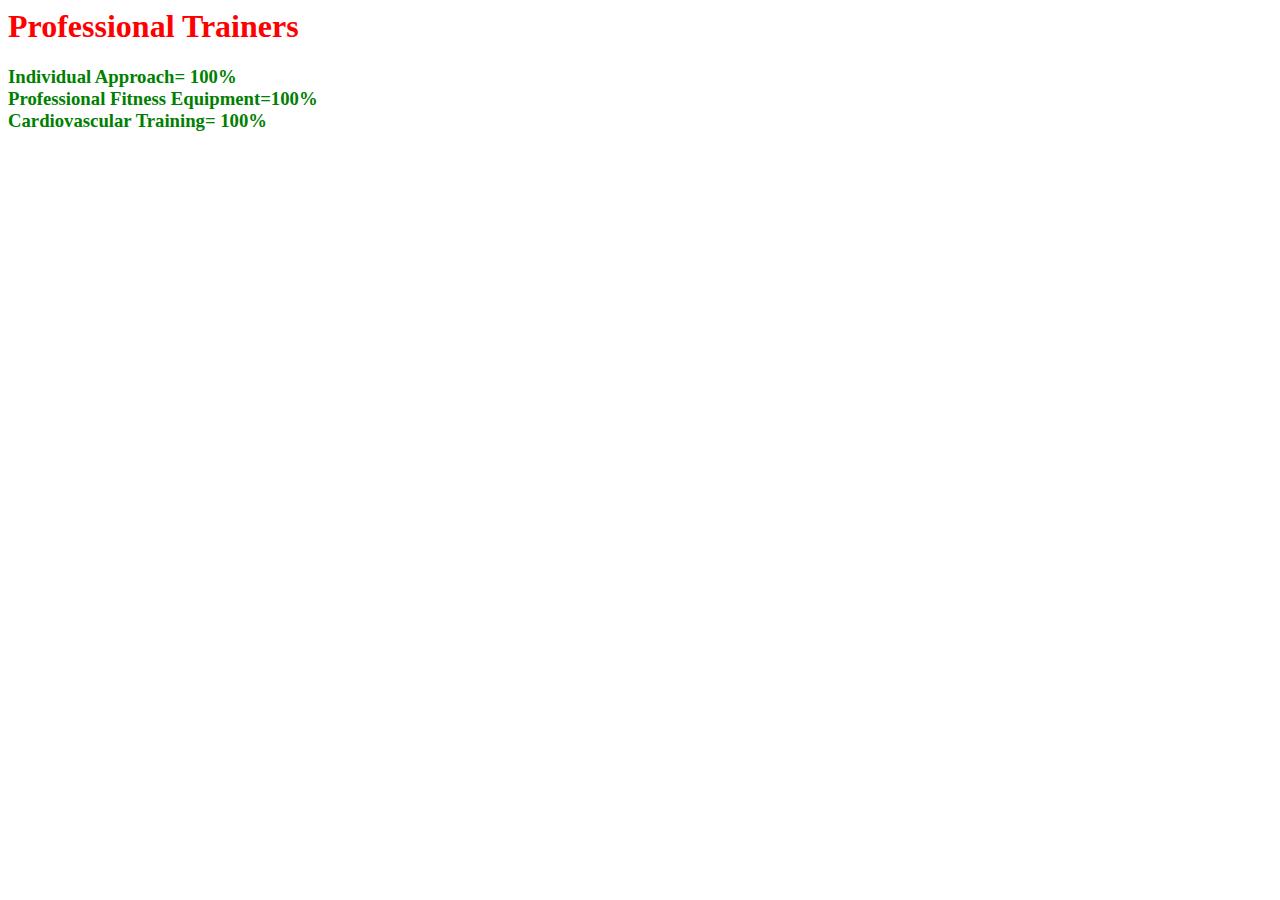
<file: about.html>
<html>
<head></head>
<body>
<h1><font color="red">Professional Trainers</h1></font>
<h3>
<font color="green">Individual Approach= 100%
<br>
Professional Fitness Equipment=100%
<br>
Cardiovascular Training= 100%</h3>

</body></html>
</file>
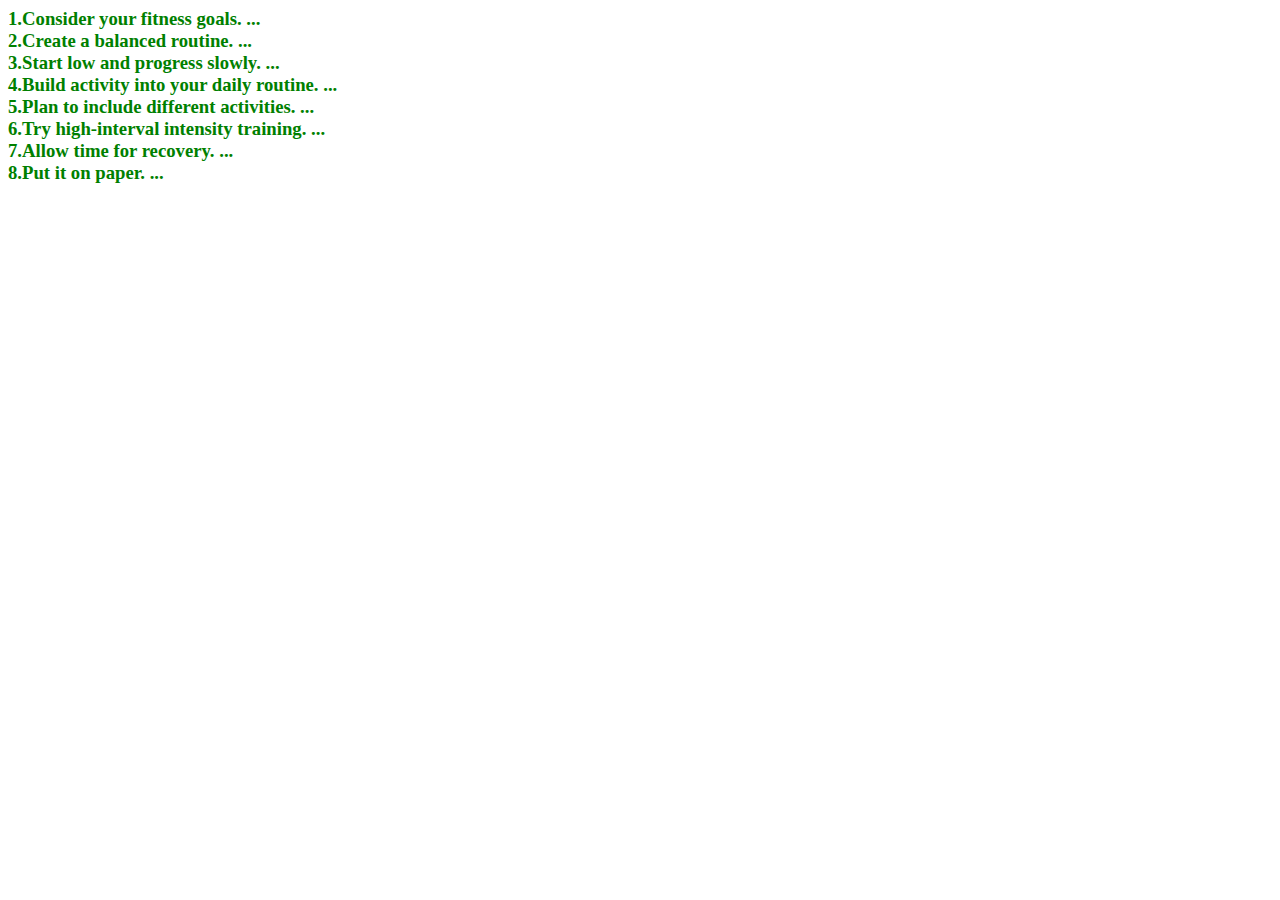
<file: presanal.html>
<html>
<body>
<font color="green">
<h3>
1.Consider your fitness goals. ...<br>
2.Create a balanced routine. ...<br>
3.Start low and progress slowly. ...<br>
4.Build activity into your daily routine. ...<br>
5.Plan to include different activities. ...<br>
6.Try high-interval intensity training. ...<br>
7.Allow time for recovery. ...<br>
8.Put it on paper. ...<br>
</h3>
</body>
</html>
</file>
